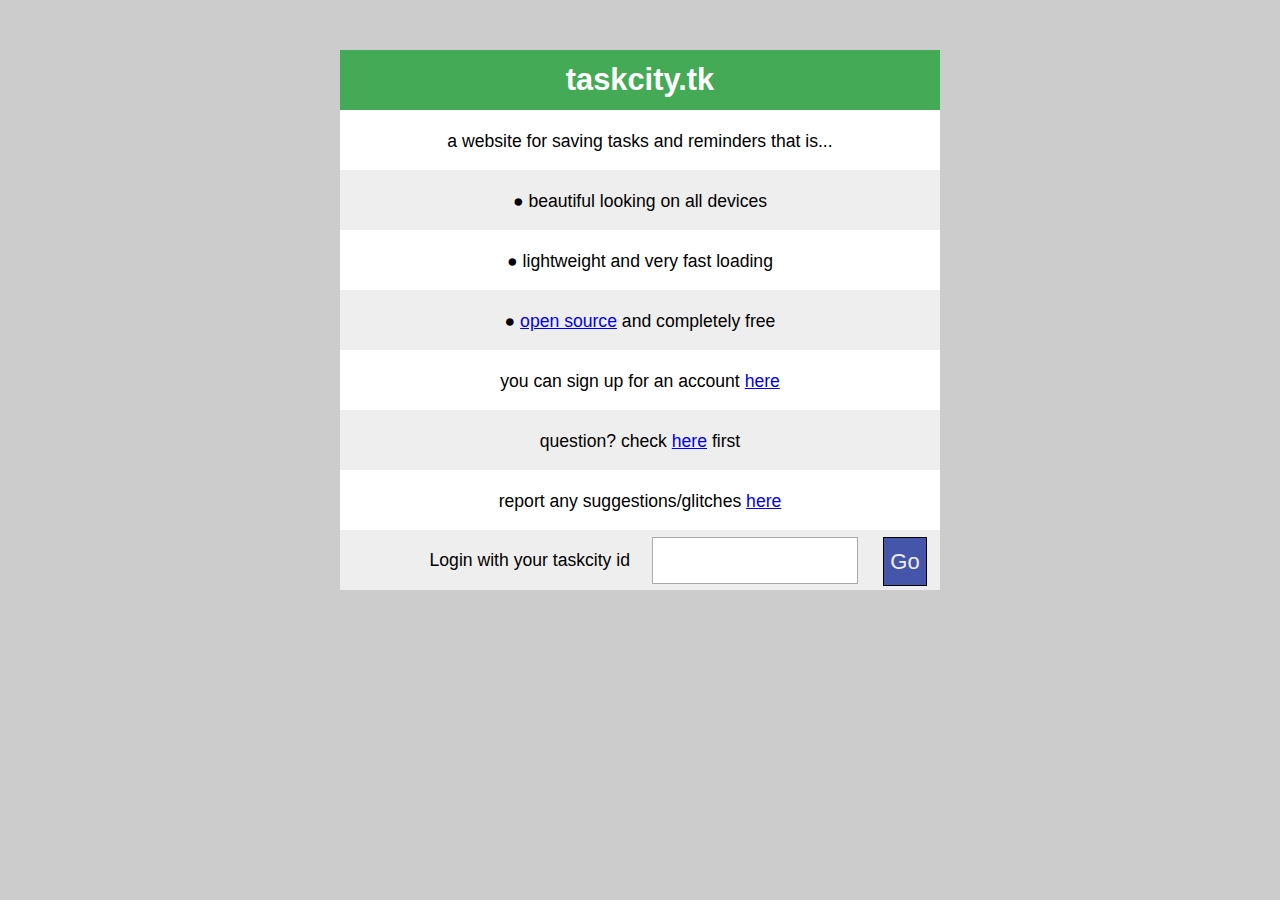
<file: WebContent/index.html>
<!DOCTYPE html>
<html>
<head>
<meta charset="utf-8" http-equiv="encoding">
<meta name="viewport"
	content="width=device-width,initial-scale=1,minimum-scale=1,maximum-scale=1">
<meta name="description"
	content="A website for saving and viewing tasks">
<meta name="author" content="Nick Handrick">
<meta property="og:title" content="Task City">
<meta property="og:url" content="http://www.taskcity.tk/">
<meta property="og:description"
	content="A website for saving and viewing tasks">
<meta property="og:image" content="http://taskcity.tk/screenie.png">
<meta content="text/html;charset=utf-8" http-equiv="Content-Type">
<title>taskcity</title>
<link rel="stylesheet" href="css/styles.css">
<link rel="icon" href="images/favicon.ico">
</head>
<body>
	<div id="mainContent">
		<div id="scheduleTable">
			<div id="headerRow" class="tableRow">
				<div class="cw">taskcity.tk</div>
			</div>
			<div id="tableCells">
				<div class="cp tableRow oddRow">
					<p>
						<span>a website for saving tasks and reminders that is...</span>
					</p>
				</div>
				<div class="cp tableRow evenRow">
					<p>
						<span>&#9679; beautiful looking on all devices</span>
					</p>
				</div>
				<div class="cp tableRow oddRow">
					<p>
						<span>&#9679; lightweight and very fast loading</span>
					</p>
				</div>
				<div class="cp tableRow evenRow">
					<p>
						<span> &#9679; <a href="https://github.com/handrinp/tasks"
							target="new">open source</a> and completely free
						</span>
					</p>
				</div>
				<div class="cp tableRow oddRow">
					<p>
						<span>you can sign up for an account <a href="signup.html">here</a></span>
					</p>
				</div>
				<div class="cp tableRow evenRow">
					<p>
						<span>question? check <a href="faqs.html">here</a> first
						</span>
					</p>
				</div>
				<div class="cp tableRow oddRow">
					<p>
						<span>report any suggestions/glitches <a href="report.html">here</a></span>
					</p>
				</div>
			</div>
			<div id="lastRow" class="tableRow evenRow">
				<div class="c1 desktop">
					<p>Login with your taskcity id</p>
				</div>
				<div class="c1 mobile">
					<p>Login</p>
				</div>
				<div class="c2">
					<input type="text" id="accountId">
				</div>
				<div class="c3">
					<button type="button" class="loginButton" onclick="login()">Go</button>
				</div>
			</div>
		</div>
	</div>
</body>
</html>
</file>
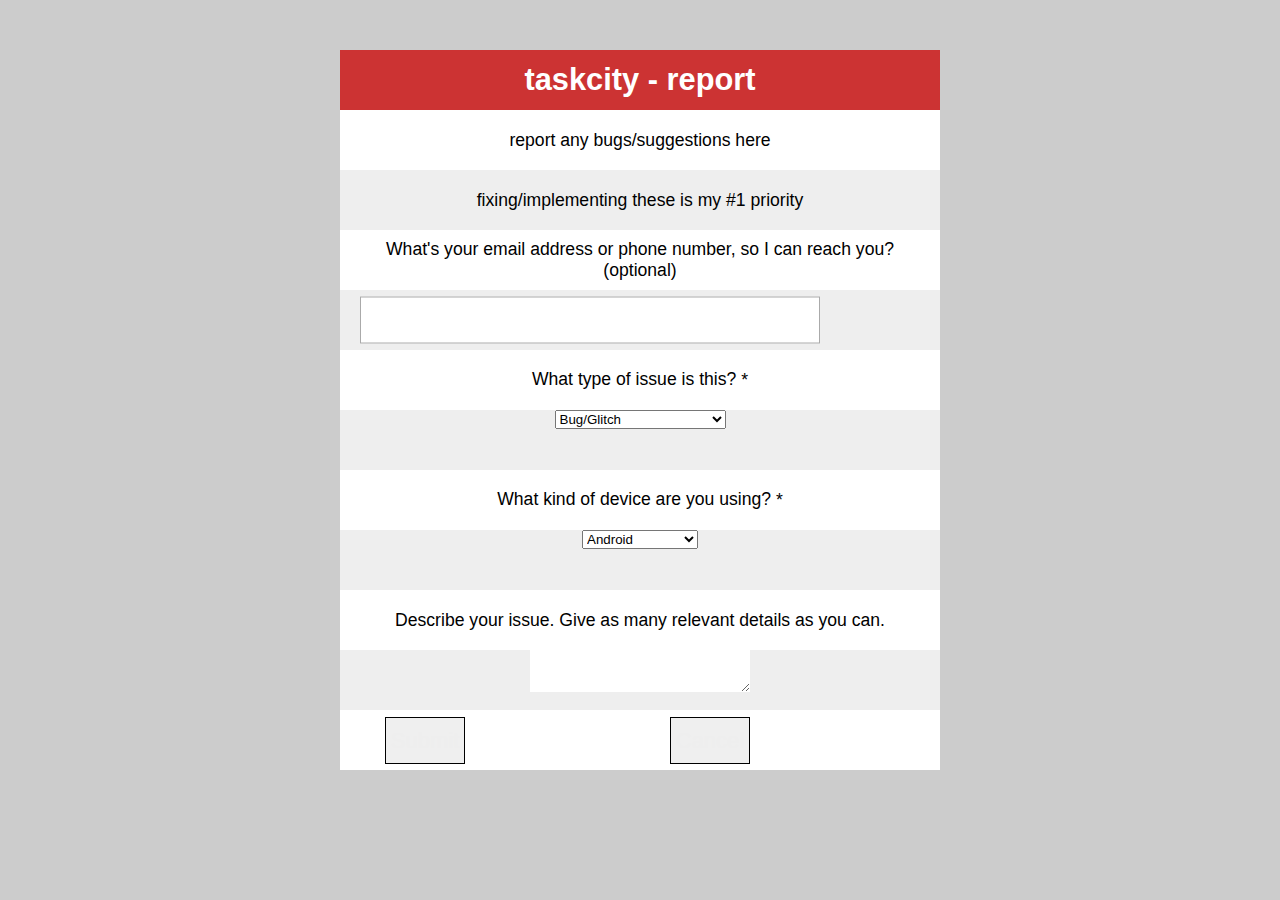
<file: WebContent/report.html>
<!DOCTYPE html>
<html>
<head>
<meta charset="utf-8" http-equiv="encoding">
<meta name="viewport"
	content="width=device-width,initial-scale=1,minimum-scale=1,maximum-scale=1">
<meta name="description" content="Report any bugs or suggestions here">
<meta name="author" content="Nick Handrick">
<title>taskcity | report</title>
<link rel="stylesheet" href="css/frontpage-styles.css">
<link rel="icon" href="images/favicon.ico">
</head>
<body>
	<div id="mainContent">
		<div id="scheduleTable">
			<form name="emailForm" action="/sendEmail" method="POST">
				<div id="headerRow" class="tableRow">
					<div class="cw errorRow">taskcity - report</div>
				</div>
				<div id="tableCells">
					<div class="cp tableRow oddRow">
						<p>
							<span>report any bugs/suggestions here</span>
						</p>
					</div>
					<div class="cp tableRow evenRow">
						<p>
							<span>fixing/implementing these is my #1 priority</span>
						</p>
					</div>

					<div class="cp tableRow oddRow">
						<p>
							<span>What's your email address or phone number, so I can
								reach you? (optional)</span>
						</p>
					</div>
					<div class="cp tableRow evenRow">
						<input type="text" id="contact" name="contact">
					</div>

					<div class="cp tableRow oddRow">
						<p>
							<span>What type of issue is this? <span
								class="color: #f00">*</span></span>
						</p>
					</div>
					<div class="cp tableRow evenRow">
						<select id="issue" name="issue">
							<option value="bug">Bug/Glitch</option>
							<option value="feature">Suggestion/Improvement</option>
							<option value="other">Other</option>
						</select>
					</div>

					<div class="cp tableRow oddRow">
						<p>
							<span>What kind of device are you using? <span
								class="color: #f00">*</span></span>
						</p>
					</div>
					<div class="cp tableRow evenRow">
						<select id="device" name="device">
							<option value="android">Android</option>
							<option value="ios">iOS</option>
							<option value="computer">Laptop/Desktop</option>
							<option value="other">Other</option>
						</select>
					</div>

					<div class="cp tableRow oddRow">
						<p>
							<span>Describe your issue. Give as many relevant details
								as you can.</span>
						</p>
					</div>
					<div class="cp tableRow evenRow tallBoy">
						<textarea id="description" name="description"></textarea>
					</div>
				</div>
				<div id="lastRow" class="tableRow oddRow">
					<div class="cl">
						<button type="submit">Submit</button>
					</div>
					<div class="cr">
						<button type="button" onclick="window.location='../'">Cancel</button>
					</div>
				</div>
			</form>
		</div>
	</div>
</body>
</html>
</file>
<file: WebContent/css/styles.css>
html,body,div,span,applet,object,iframe,a,abbr,acronym,address,big,cite,code,del,dfn,em,font,img,ins,kbd,q,s,samp,small,strike,strong,sub,sup,tt,var,dl,dt,dd,ol,ul,li,h1,h2,h3,h4,h5,h6,pre,form,fieldset,input,textarea,label,legend,p,blockquote,table,caption,tbody,tfoot,thead,tr,th,td{margin:0;padding:0;border:0;outline:0;font-weight:inherit;font-style:inherit;font-size:100%;font-family:inherit;vertical-align:baseline}body{line-height:1;color:black;background:white}:focus{outline:0}table{border-collapse:collapse;border-spacing:0}caption,th,td{text-align:left;font-weight:normal}fieldset,img{border:0}address,caption,cite,code,dfn,em,strong,th,var{font-style:normal;font-weight:normal}ol,ul{list-style:none}h1,h2,h3,h4,h5,h6{font-size:100%;font-weight:normal}abbr,acronym{border:0}

body {
	background-color: #ccc;
	position: relative;
	font-family: sans-serif;
}

button {
	color: #eee;
	border: 1px solid #000;
	cursor: pointer;
}

input[type=text] {
	text-align: center;
	border: 1px solid #aaa;
}

#headerRow div {
	font-weight: bold;
	color: #fff;
}

#headerRow div {
	background-color: #4a5;
}

.cp span {
	display: inline-block;
	vertical-align: middle;
	line-height: normal;
}

.c1, .c2, .c3, .cl, .cr {
	float: left;
	height: 60px;
}

#headerRow .errorRow {
	background-color: #c33;
}

#headerRow .faqRow {
	background-color: #45a;
}

.tableRow {
	float: none;
}

.oddRow {
	background-color: #fff;
}

.evenRow {
	background-color: #eee;
}

#lastRow .cw {
	text-align: center;
}

.loginButton {
	background-color: #45a;
}

.loginButton: hover {
	background-color: #56b;
}

#loadingSpinner {
	margin: 0 auto;
}

/*********** DESKTOP STYLES ***********/
@media only screen and (min-width: 700px) {
	input[type=text] {
		line-height: 45px;
		height: 45px;
		padding: 0 10px;
		width: 80%;
		display: block;
		margin: 6.5px auto;
		font-size: 1.5em;
	}
	button {
		font-size: 1.25em;
		line-height: 45px;
		display: block;
		margin: 6.5px auto;
	}
	.mobile {
		display: none;
	}
	#mainContent {
		position: absolute;
		margin-top: 50px;
		left: 50%;
		transform: translate(-50%, 0%)
	}
	#scheduleTable, #noAfterTable {
		width: 600px;
		font-size: 1.1em;
	}
	.cp {
		width: 560px;
		padding: 0 20px;
		text-align: center;
	}
	.c1 {
		text-align: right;
		padding-right: 10px;
		width: 290px;
	}
	.c2 {
		width: 230px;
	}
	.c3 {
		width: 70px;
	}
	.cl {
		text-align: right;
		padding-right: 10px;
		width: 180px;
	}
	.cr {
		width: 390px;
	}
	#headerRow div {
		font-size: 1.75em;
		text-align: center;
	}
	#lastRow {
		margin-bottom: 50px;
	}
	.tableRow, #headerRow {
		height: 60px;
		line-height: 60px;
	}
}

/*********** MOBILE STYLES ***********/
@media only screen and (max-width: 699px) {
	input[type=text] {
		line-height: 40px;
		height: 40px;
		width: 80%;
		font-size: 1.25em;
	}
	button {
		font-size: 1.25em;
		line-height: 40px;
		display: block;
		margin: 9px auto;
	}
	.desktop {
		display: none;
	}
	#scheduleTable, #noAfterTable {
		font-size: 1.1em;
	}
	#mainContent, #scheduleTable, .tableRow, #headerRow {
		width: 100%;
	}
	#headerRow, #lastRow {
		position: fixed;
		box-shadow: 0 0 10px #444;
	}
	#headerRow, #headerRow div, #lastRow, #lastRow div {
		height: 60px;
		line-height: 60px;
	}
	.cp {
		text-align: center;
		height: 90px;
		line-height: 90px;
		padding: 15px 10px;
		width: calc(100% - 20px);
	}
	.c1 {
		text-align: right;
		padding-right: 20px;
		width: calc(35% - 20px);
	}
	.c2 {
		width: 45%;
	}
	.c3 {
		width: 20%;
	}
	#lastRow {
		bottom: 0;
	}
	#tableCells {
		padding: 60px 0;
	}
	#noAfterCells {
		padding: 60px 0 0;
	}
	#headerRow div {
		padding: 0 5px;
		font-size: 1.5em;
		text-align: center;
	}
	.tableRow {
		height: 60px;
		line-height: 60px;
	}
}
</file>
<file: WebContent/css/frontpage-styles.css>
html, body, div, span, applet, object, iframe, a, abbr, acronym, address,
	big, cite, code, del, dfn, em, font, img, ins, kbd, q, s, samp, small,
	strike, strong, sub, sup, tt, var, dl, dt, dd, ol, ul, li, h1, h2, h3,
	h4, h5, h6, pre, form, fieldset, input, textarea, label, legend, p,
	blockquote, table, caption, tbody, tfoot, thead, tr, th, td {
	margin: 0;
	padding: 0;
	border: 0;
	outline: 0;
	font-weight: inherit;
	font-style: inherit;
	font-size: 100%;
	font-family: inherit;
	vertical-align: baseline
}

body {
	line-height: 1;
	color: black;
	background: white
}

:focus {
	outline: 0
}

table {
	border-collapse: collapse;
	border-spacing: 0
}

caption, th, td {
	text-align: left;
	font-weight: normal
}

fieldset, img {
	border: 0
}

address, caption, cite, code, dfn, em, strong, th, var {
	font-style: normal;
	font-weight: normal
}

ol, ul {
	list-style: none
}

h1, h2, h3, h4, h5, h6 {
	font-size: 100%;
	font-weight: normal
}

abbr, acronym {
	border: 0
}

/*********** END RESET STYLES ***********/
body {
	background-color: #ccc;
	position: relative;
	font-family: sans-serif;
}

button {
	color: #eee;
	border: 1px solid #000;
	cursor: pointer;
}

input[type=text], input[type=password] {
	text-align: center;
	border: 1px solid #aaa;
}

#headerRow div {
	font-weight: bold;
	color: #fff;
	background-color: #4a5;
}

#headerRow {
	z-index: 25;
}

.cp span {
	display: inline-block;
	vertical-align: middle;
	line-height: normal;
}

.c1, .c2, .c3, .cl, .cr {
	float: left;
	height: 60px;
}

.c3 p {
	top: 50%;
	transform: translate(0, -50%);
}

#headerRow .errorRow {
	background-color: #c33;
}

#headerRow .faqRow {
	background-color: #45a;
}

.tableRow p, .tableRow input[type=text], .tableRow input[type=password]
	{
	text-align: center;
	position: relative;
	top: 50%;
	transform: translateY(-50%);
	-ms-transform: translateY(-50%);
	-webkit-transform: translateY(-50%);
	padding: 0 5px;
}

.cw {
	float: left;
	text-align: center;
	height: 60px;
	width: 100%;
}

.tableRow {
	float: none;
}

.oddRow {
	background-color: #fff;
}

.evenRow {
	background-color: #eee;
}

.loginButton {
	background-color: #45a;
}

.loginButton:hover {
	background-color: #56b;
}

.deleteButton {
	background-color: #c33;
}

.deleteButton:hover {
	background-color: #e55;
}

#popUnder {
	display: none;
	background-color: #000;
	z-index: 50;
	position: fixed;
	top: 0;
	left: 0;
	width: 100%;
	height: 100%;
	opacity: 0.5;
}

#errorPopUp {
	display: none;
	background-color: #ccc;
	box-shadow: 0 0 50px #000;
	z-index: 100;
	position: fixed;
	top: 50%;
	left: 50%;
	transform: translate(-50%, -50%);
	text-align: center;
}

.cleft, .cright {
	width: calc(50% - 10px);
	padding: 0 5px;
	float: left;
}

.cleft button {
	float: right;
}

.cright button {
	float: left;
}

/*********** DESKTOP STYLES ***********/
@media only screen and (min-width: 700px) {
	input[type=text], input[type=password] {
		height: 45px;
		padding: 0 10px;
		width: 80%;
		display: block;
	}
	button {
		font-size: 1.25em;
		line-height: 45px;
		display: block;
		margin: 6.5px auto;
		padding: 0 5px;
	}
	.mobile {
		display: none;
	}
	#mainContent {
		position: absolute;
		margin-top: 50px;
		left: 50%;
		transform: translate(-50%, 0%)
	}
	#scheduleTable, #noAfterTable {
		width: 600px;
		font-size: 1.1em;
	}
	.cp {
		width: 560px;
		padding: 0 20px;
		text-align: center;
	}
	.c1 {
		text-align: right;
		padding-right: 10px;
		width: 190px;
	}
	.c2 {
		width: 330px;
	}
	.c3 {
		width: 70px;
	}
	.cl {
		text-align: right;
		padding-right: 10px;
		width: 170px;
	}
	.cr {
		width: 380px;
	}
	#headerRow div {
		font-size: 1.75em;
		text-align: center;
		height: 60px;
		line-height: 60px;
	}
	#lastRow {
		margin-bottom: 50px;
	}
	.tableRow, #headerRow {
		height: 60px;
		/* 		line-height: 60px; */
	}
	.tableRow p, .tableRow input[type=text], .tableRow input[type=password]
		{
		line-height: 20px;
	}
	#errorPopUp {
		width: 400px;
		height: 200px;
		line-height: 60px;
	}
}

/*********** MOBILE STYLES ***********/
@media only screen and (max-width: 699px) {
	input[type=text], input[type=password] {
		line-height: 40px;
		height: 40px;
		width: 80%;
		font-size: 1.25em;
	}
	button {
		font-size: 1.25em;
		line-height: 40px;
		display: block;
		margin: 9px auto;
	}
	.desktop {
		display: none;
	}
	#scheduleTable, #noAfterTable {
		font-size: 1.1em;
	}
	#mainContent, .tableRow, #headerRow {
		width: 100%;
	}
	#headerRow, #lastRow {
		position: fixed;
		box-shadow: 0 0 10px #444;
	}
	#headerRow, #headerRow div, #lastRow, #lastRow div {
		height: 60px;
		line-height: 60px;
	}
	.cp {
		text-align: center;
		height: 90px;
		line-height: 30px;
		padding: 15px 10px;
		width: calc(100% - 20px);
	}
	.c1 {
		text-align: right;
		padding-right: 20px;
		width: calc(35% - 20px);
	}
	.c2 {
		width: 45%;
	}
	.c3 {
		width: 20%;
	}
	.cl {
		text-align: right;
		width: calc(35% - 20px);
	}
	.cr {
		text-align: left;
		width: calc(65% - 20px);
	}
	#lastRow {
		bottom: 0;
	}
	#tableCells {
		padding: 60px 0;
	}
	#headerRow div {
		font-size: 1.5em;
		text-align: center;
		height: 60px;
		line-height: 60px;
	}
	.tableRow {
		height: 60px;
		line-height: 60px;
	}
	#errorPopUp {
		width: 260px;
		height: 320px;
		line-height: 76px;
	}
}
</file>
